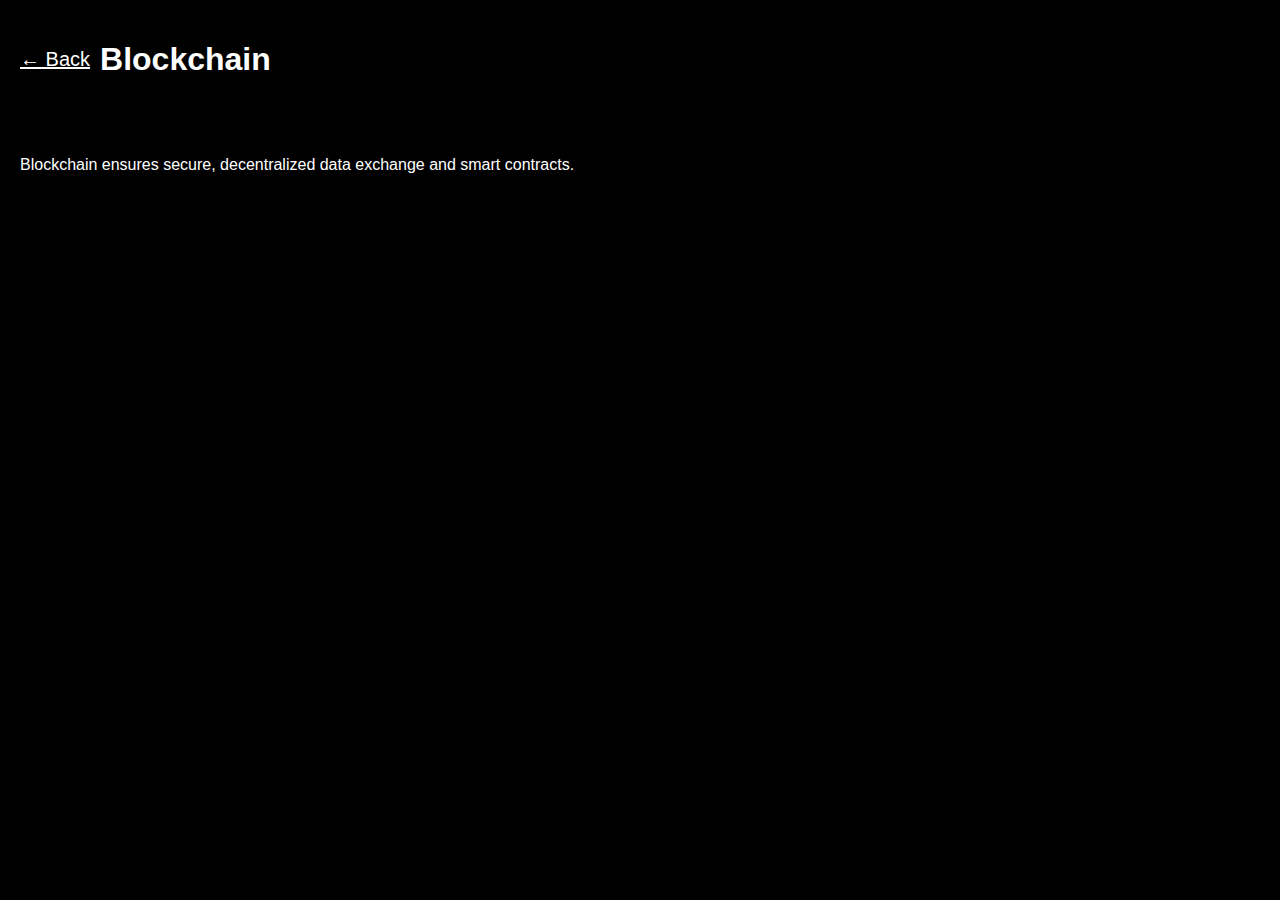
<file: pages/blockchain.html>
<!DOCTYPE html>
<html>
<head>
  <meta charset="UTF-8">
  <title>Blockchain</title>
  <link rel="stylesheet" href="../css/style.css">
</head>
<body>
  <header>
    <a href="../home.html" style="color:white; font-size:20px;">← Back</a>
    <h1>Blockchain</h1>
  </header>
  <main style="padding:20px;">
    <p>Blockchain ensures secure, decentralized data exchange and smart contracts.</p>
  </main>
</body>
</html>
</file>
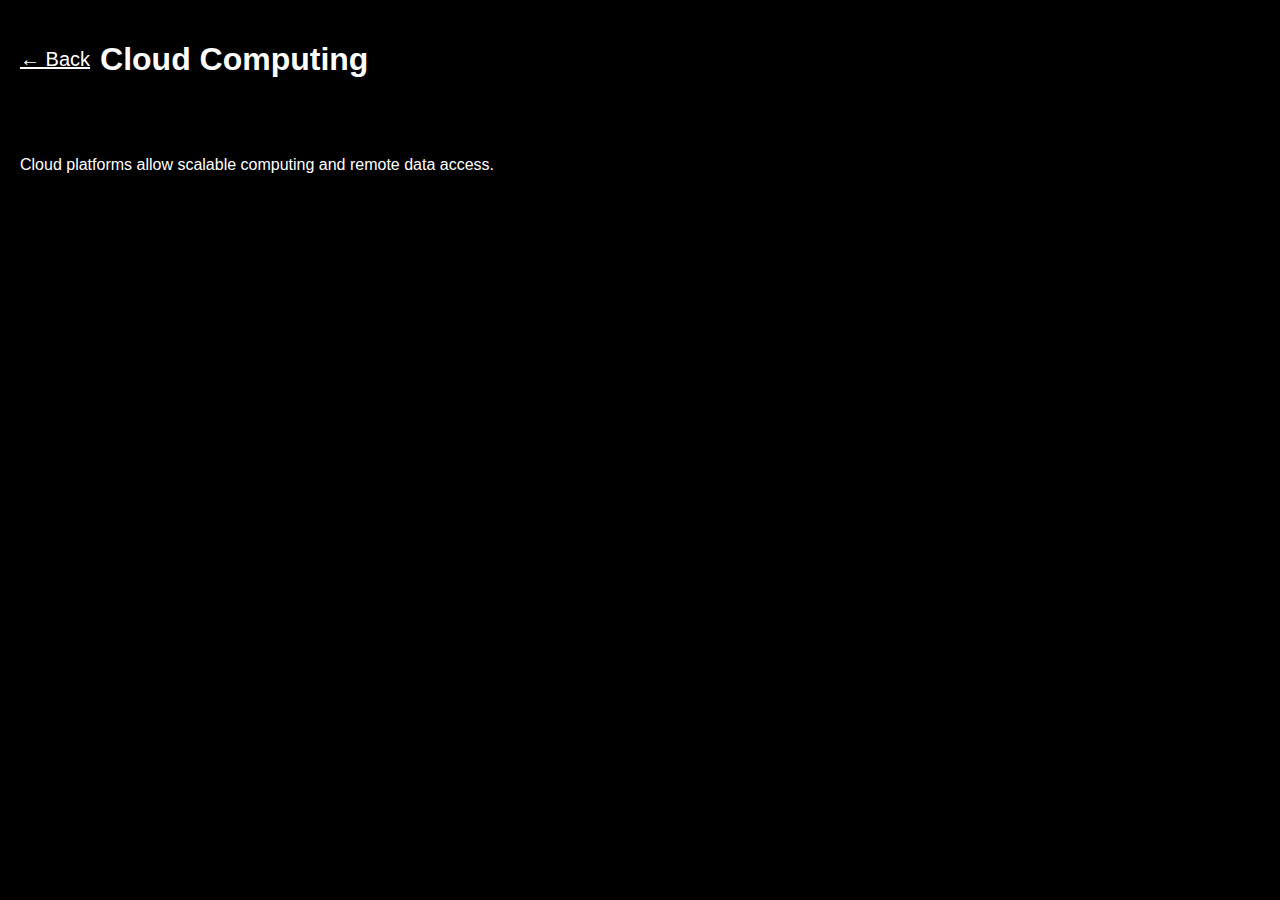
<file: pages/cloud.html>
<!DOCTYPE html>
<html>
<head>
  <meta charset="UTF-8">
  <title>Cloud Computing</title>
  <link rel="stylesheet" href="../css/style.css">
</head>
<body>
  <header>
    <a href="../home.html" style="color:white; font-size:20px;">← Back</a>
    <h1>Cloud Computing</h1>
  </header>
  <main style="padding:20px;">
    <p>Cloud platforms allow scalable computing and remote data access.</p>
  </main>
</body>
</html>
</file>
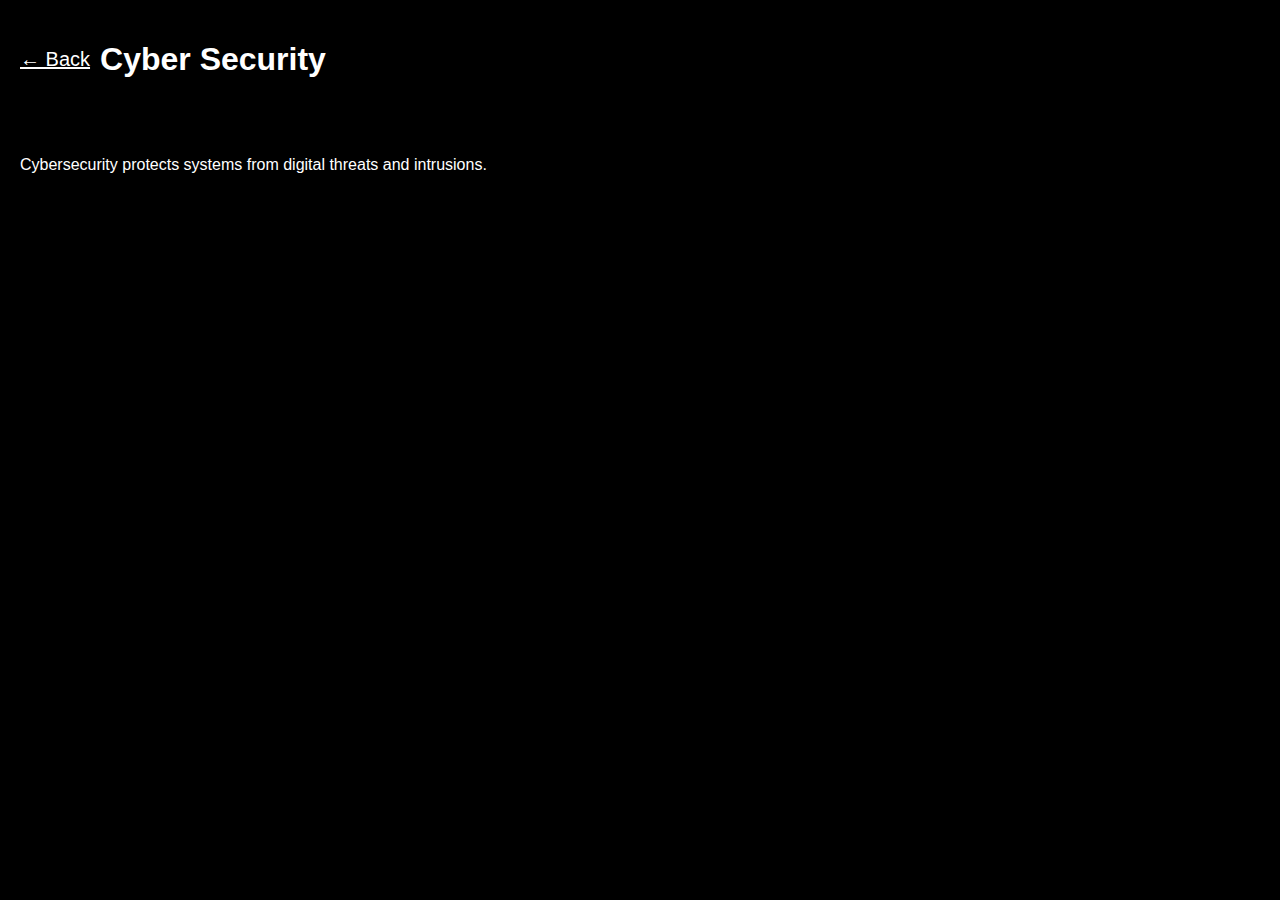
<file: pages/cyber.html>
<!DOCTYPE html>
<html>
<head>
  <meta charset="UTF-8">
  <title>Cyber Security</title>
  <link rel="stylesheet" href="../css/style.css">
</head>
<body>
  <header>
    <a href="../home.html" style="color:white; font-size:20px;">← Back</a>
    <h1>Cyber Security</h1>
  </header>
  <main style="padding:20px;">
    <p>Cybersecurity protects systems from digital threats and intrusions.</p>
  </main>
</body>
</html>
</file>
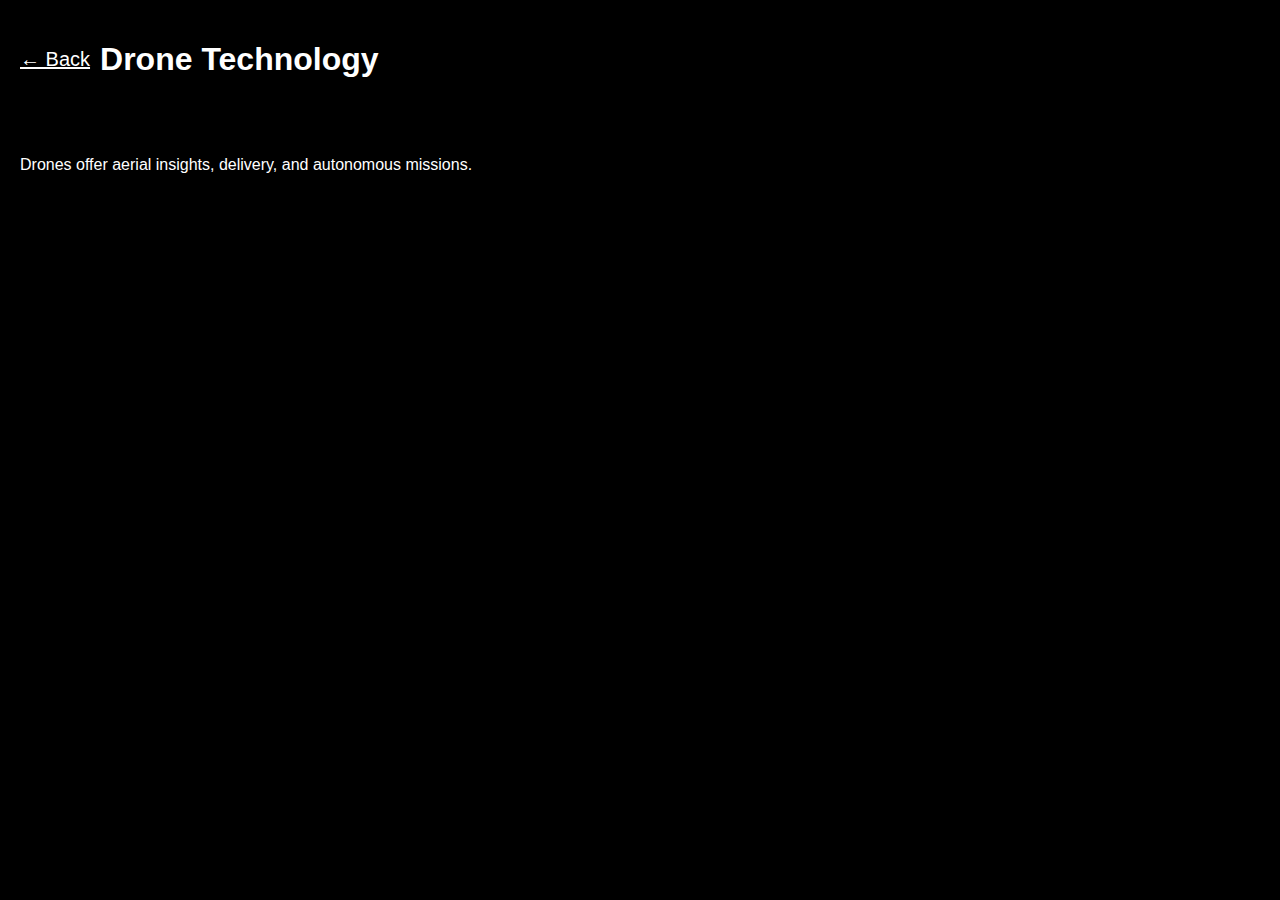
<file: pages/drones.html>
<!DOCTYPE html>
<html>
<head>
  <meta charset="UTF-8">
  <title>Drone Technology</title>
  <link rel="stylesheet" href="../css/style.css">
</head>
<body>
  <header>
    <a href="../home.html" style="color:white; font-size:20px;">← Back</a>
    <h1>Drone Technology</h1>
  </header>
  <main style="padding:20px;">
    <p>Drones offer aerial insights, delivery, and autonomous missions.</p>
  </main>
</body>
</html>
</file>
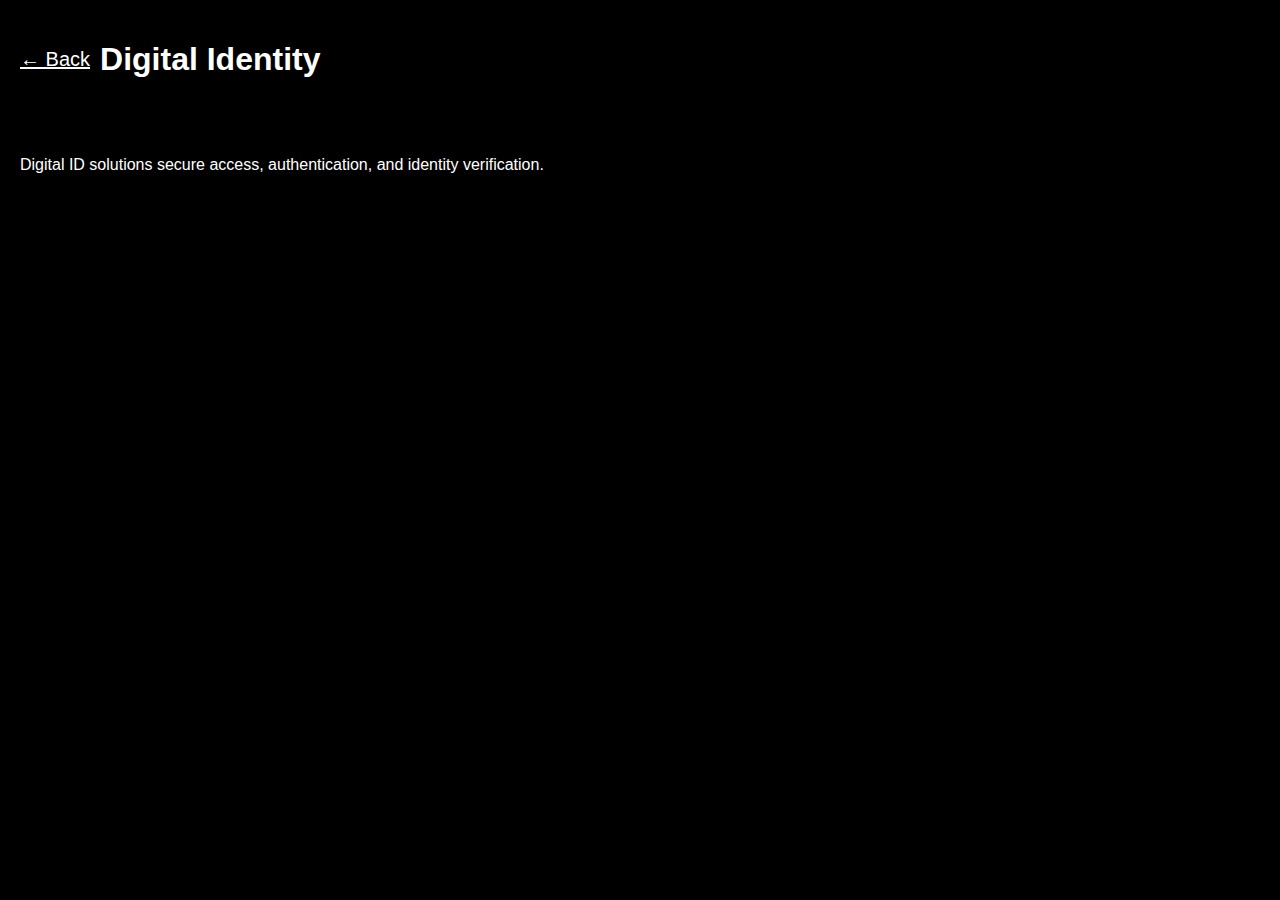
<file: pages/identity.html>
<!DOCTYPE html>
<html>
<head>
  <meta charset="UTF-8">
  <title>Digital Identity</title>
  <link rel="stylesheet" href="../css/style.css">
</head>
<body>
  <header>
    <a href="../home.html" style="color:white; font-size:20px;">← Back</a>
    <h1>Digital Identity</h1>
  </header>
  <main style="padding:20px;">
    <p>Digital ID solutions secure access, authentication, and identity verification.</p>
  </main>
</body>
</html>
</file>
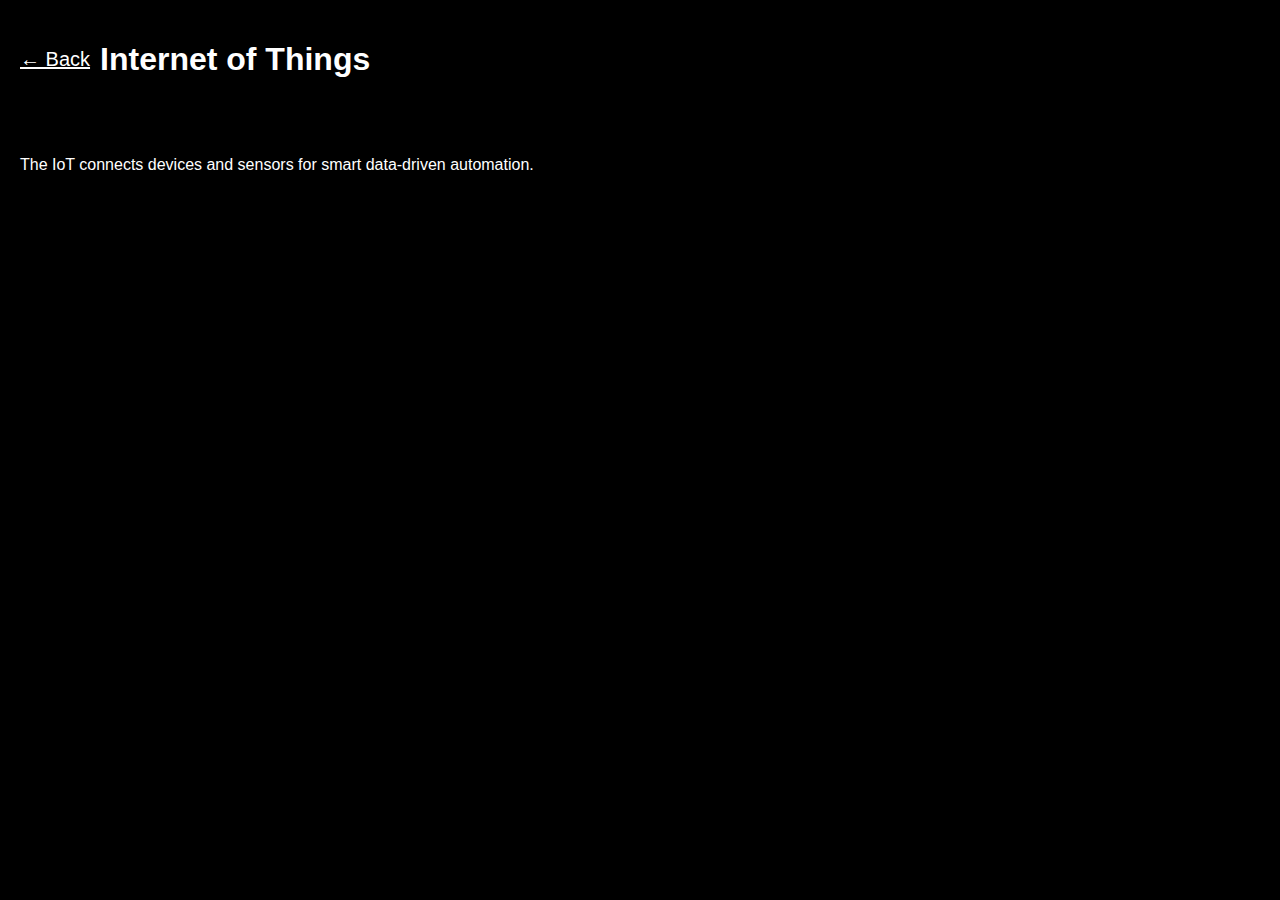
<file: pages/iot.html>
<!DOCTYPE html>
<html>
<head>
  <meta charset="UTF-8">
  <title>Internet of Things</title>
  <link rel="stylesheet" href="../css/style.css">
</head>
<body>
  <header>
    <a href="../home.html" style="color:white; font-size:20px;">← Back</a>
    <h1>Internet of Things</h1>
  </header>
  <main style="padding:20px;">
    <p>The IoT connects devices and sensors for smart data-driven automation.</p>
  </main>
</body>
</html>
</file>
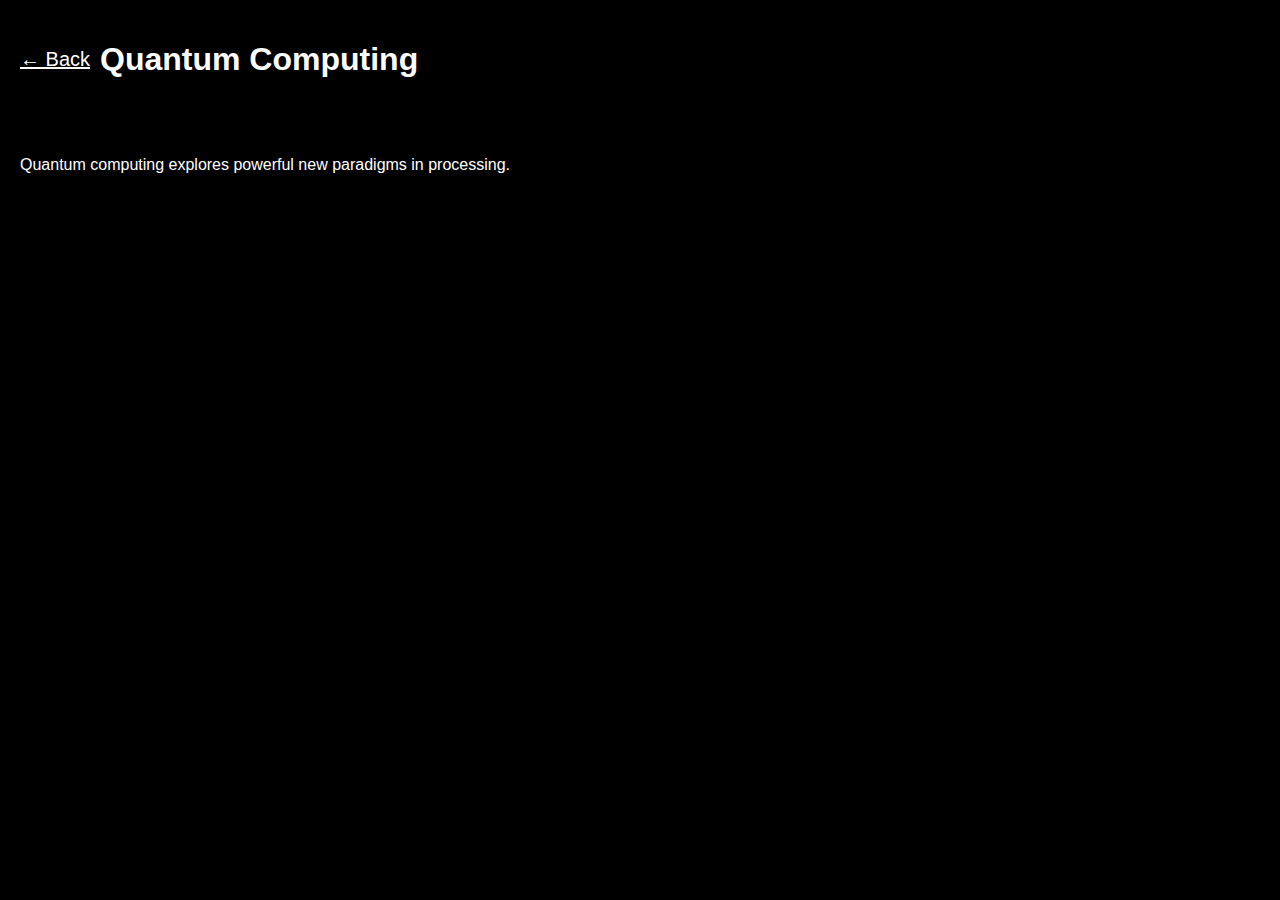
<file: pages/quantum.html>
<!DOCTYPE html>
<html>
<head>
  <meta charset="UTF-8">
  <title>Quantum Computing</title>
  <link rel="stylesheet" href="../css/style.css">
</head>
<body>
  <header>
    <a href="../home.html" style="color:white; font-size:20px;">← Back</a>
    <h1>Quantum Computing</h1>
  </header>
  <main style="padding:20px;">
    <p>Quantum computing explores powerful new paradigms in processing.</p>
  </main>
</body>
</html>
</file>
<file: css/style.css>
body {
  margin: 0;
  font-family: 'Orbitron', sans-serif;
  background: black;
  color: white;
}
.logo-center {
  display: flex;
  justify-content: center;
  align-items: center;
  height: 100vh;
}
.logo {
  width: 200px;
  animation: fadeIn 2s ease-in-out;
}
@keyframes fadeIn {
  0% { opacity: 0; transform: scale(0.8); }
  100% { opacity: 1; transform: scale(1); }
}
video {
  width: 100%;
  height: 100vh;
  object-fit: cover;
}
header {
  display: flex;
  align-items: center;
  gap: 10px;
  padding: 20px;
  background: black;
}
.home-logo {
  width: 50px;
}
input[type="text"] {
  margin-left: auto;
  padding: 8px;
  border-radius: 5px;
  border: none;
}
.grid-container {
  display: grid;
  grid-template-columns: repeat(auto-fit, minmax(250px, 1fr));
  gap: 15px;
  padding: 20px;
}
.card {
  background-color: #111;
  border: 1px solid red;
  padding: 20px;
  text-align: center;
  font-weight: bold;
  transition: 0.3s;
}
.card:hover {
  background-color: #222;
  transform: scale(1.03);
}
</file>
